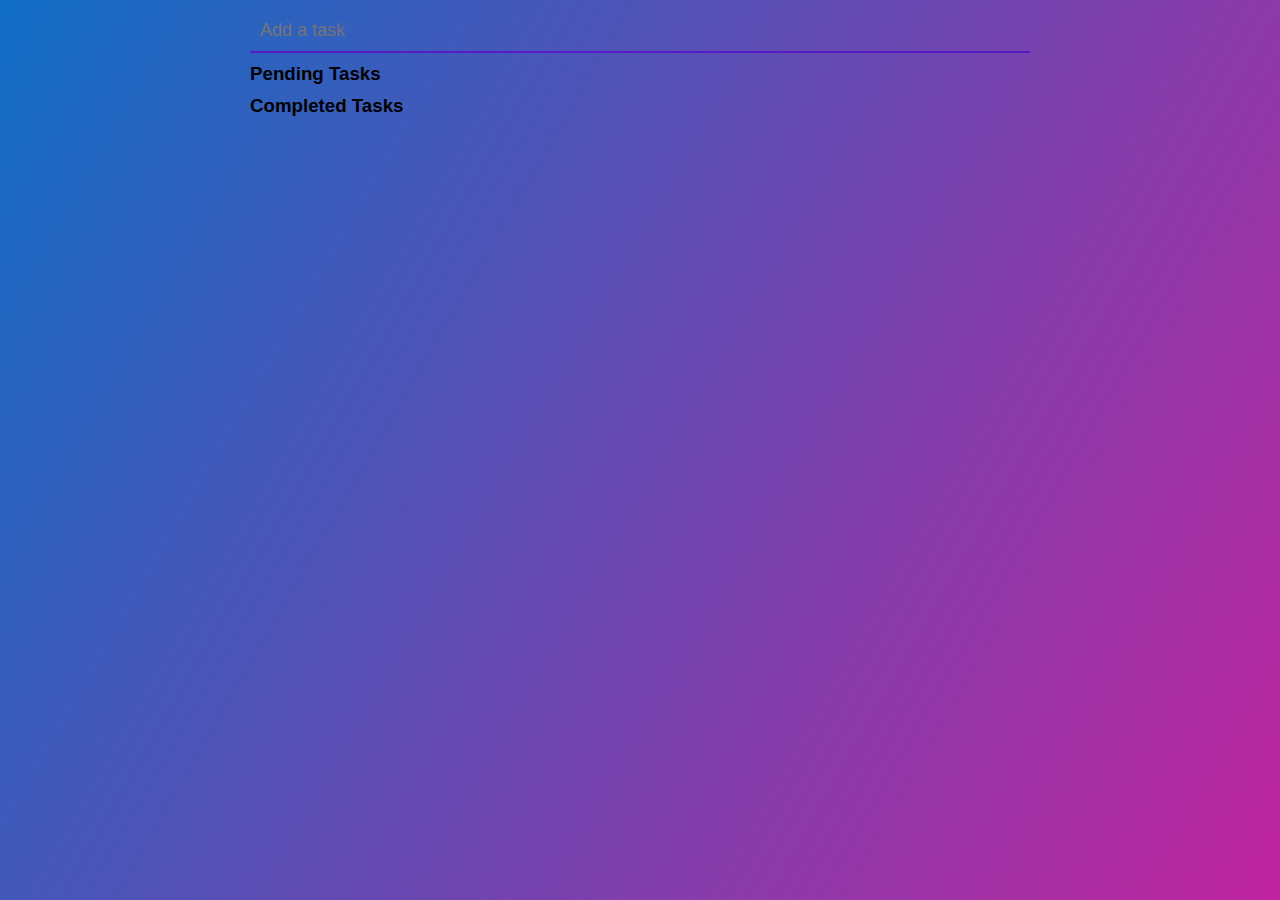
<file: task-3/index.html>
<!DOCTYPE html>
<html lang="en" dir="ltr">
  <head>
    <meta charset="utf-8">
    <title></title>
    <link rel="stylesheet" href="style.css">
    <link rel="stylesheet" href="https://cdnjs.cloudflare.com/ajax/libs/font-awesome/5.8.2/css/all.css">
    <script src="https://cdnjs.cloudflare.com/ajax/libs/jquery/3.4.1/jquery.min.js"></script>
  </head>
  <body>

    <div class="container">
      <input type="text" class="txtb" placeholder="Add a task">
      <div class="notcomp">
        <h3>Pending Tasks</h3>
      </div>

      <div class="comp">
        <h3>Completed Tasks</h3>
      </div>
    </div>

    <script type="text/javascript">
      $(".txtb").on("keyup",function(e){
        //13  means enter button
        if(e.keyCode == 13 && $(".txtb").val() != "")
        {
          var task = $("<div class='task'></div>").text($(".txtb").val());
          var del = $("<i class='fas fa-trash-alt'></i>").click(function(){
            var p = $(this).parent();
            p.fadeOut(function(){
              p.remove();
            });
          });

          var check = $("<i class='fas fa-check'></i>").click(function(){
            var p = $(this).parent();
            p.fadeOut(function(){
              $(".comp").append(p);
              p.fadeIn();
            });
            $(this).remove();
          });

          task.append(del,check);
          $(".notcomp").append(task);
            //to clear the input
          $(".txtb").val("");
        }
      });
    </script>

  </body>
</html>
</file>
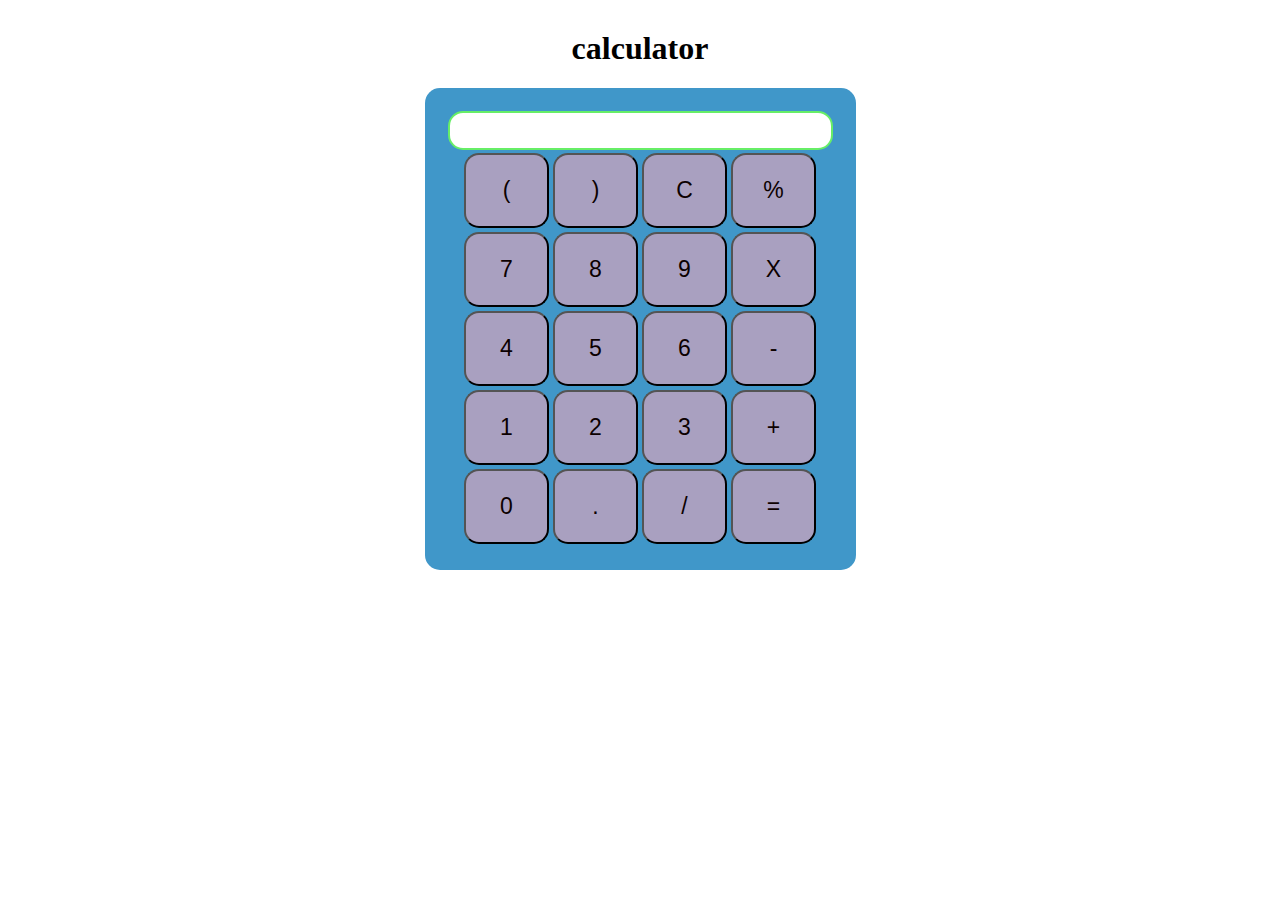
<file: task-1/calculator.html>
<!DOCTYPE html>
<html lang="en">
<head>
    <meta charset="UTF-8">
    <meta http-equiv="X-UA-Compatible" content="IE=edge">
    <meta name="viewport" content="width=device-width, initial-scale=1.0">
    <title>calculator</title>
    <link rel="stylesheet" href="style.css">
</head>
<body>
    <div class="container">
    <h1>calculator</h1> 
    <div class="calculator">
    <input type="text"  name="input" id="input">
    <table>
        <tr>
            <td><button>(</button></td>
            <td><button>)</button></td>
            <td><button>C</button></td>
            <td><button>%</button></td>
        </tr>
        <tr>
            <td><button>7</button></td>
            <td><button>8</button></td>
            <td><button>9</button></td>
            <td><button>X</button></td>
        </tr>
        <tr>
            <td><button>4</button></td>
            <td><button>5</button></td>
            <td><button>6</button></td>
            <td><button>-</button></td>
        </tr>
        <tr>
            <td><button>1</button></td>
            <td><button>2</button></td>
            <td><button>3</button></td>
            <td><button>+</button></td>
        </tr>
        <tr>
            <td><button>0</button></td>
            <td><button>.</button></td>
            <td><button>/</button></td>
            <td><button>=</button></td>
        </tr>
    </table>
     </div>
    </div>
</body>
<script src="index.js"></script>
</html>
</file>
<file: task-3/style.css>
*{
    margin: 0;
    padding: 0;
    font-family: "montserrat",sans-serif;
    box-sizing: border-box;
  }
  
  body{
    background-image: linear-gradient(120deg,#106ec5,#c0249e);
    min-height: 100vh;
  }
  
  
  .container{
    max-width: 800px;
    margin: auto;
    padding: 10px;
  }
  
  .txtb{
    width: 100%;
    border: none;
    border-bottom: 2px solid rgb(87, 27, 197);
    background: none;
    padding: 10px;
    outline: none;
    font-size: 18px;
  }
  
  h3{
    margin: 10px 0;
  }
  
  .task{
    width: 100%;
    background: rgba(148, 34, 34, 0.5);
    padding: 18px;
    margin: 6px 0;
    overflow: hidden;
  }
  
  .task i{
    float: right;
    margin-left: 20px;
    cursor: pointer;
  }
  
  .comp .task{
    background: rgba(61, 223, 75, 0.5);
    color: rgb(38, 212, 224);
  }
</file>
<file: task-1/style.css>
.container{
    text-align: center;
    margin-top: 30px;
}
table{
    margin:auto;
}
input{
    font-size:29px;
    border-radius: 15px;
    border:2px solid rgb(103, 238, 103);

}
button{
    font-size:23px;
    background-color:rgb(169, 160, 192);
    width: 85px;
    height: 75px;
    border-radius: 15px;
    color:rgb(12, 0, 0);
}
button:hover{
    background-color:rgb(236, 82, 190);
}
.calculator{
    display: inline-block;
    background-color: rgb(64, 151, 201);
    padding: 23px;
    border-radius: 15px;
}
</file>
